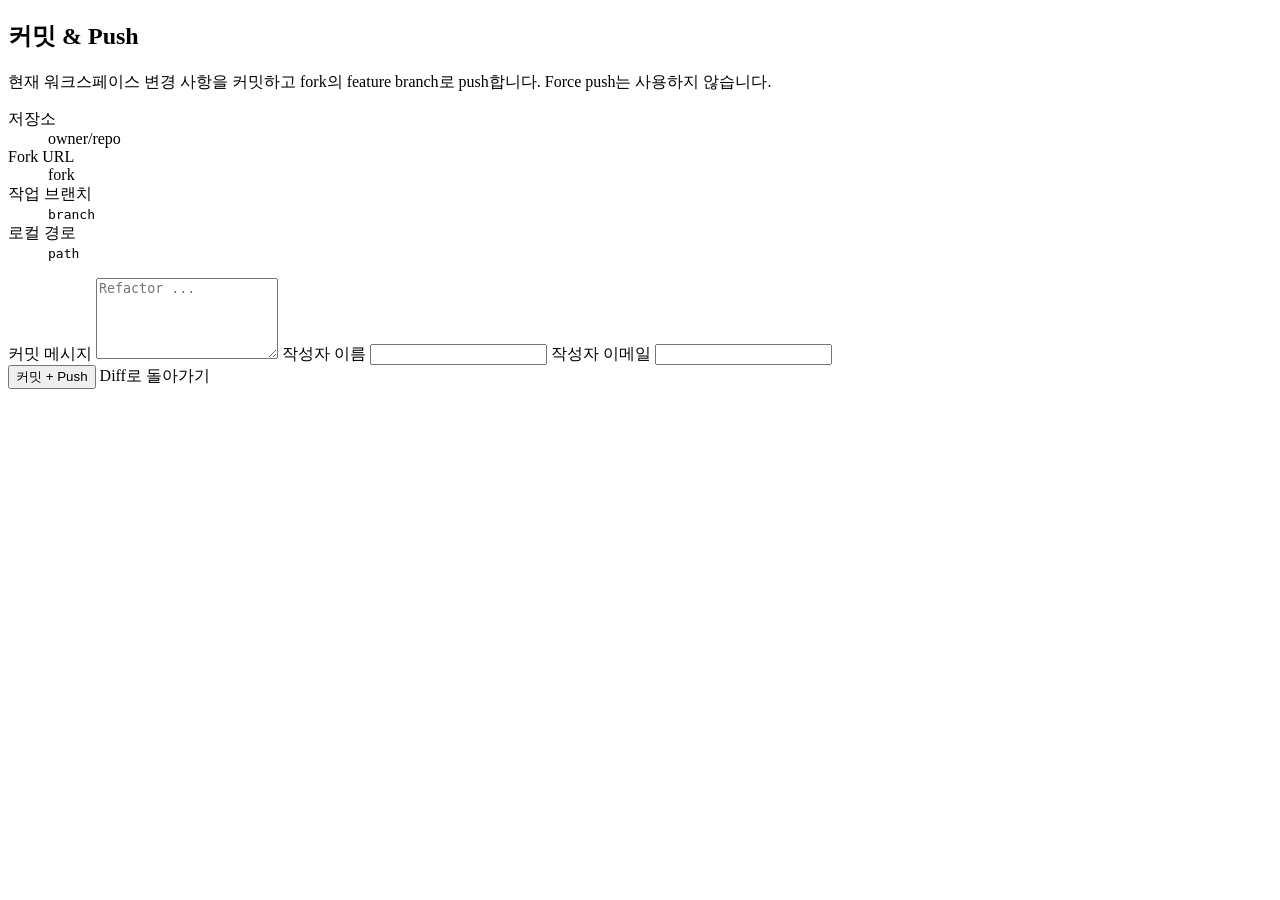
<file: src/main/resources/templates/commit.html>
<!DOCTYPE html>
<html xmlns:th="http://www.thymeleaf.org">
<head th:replace="~{fragments/layout :: head('커밋 & Push · ' + ${workspace.repoOwner + '/' + workspace.repoName})}"></head>
<body>
<header th:replace="~{fragments/layout :: header}"></header>

<main class="container">

    <section class="alert alert-error" th:if="${errorMessage}" th:text="${errorMessage}"></section>
    <section class="alert alert-info" th:if="${infoMessage}" th:text="${infoMessage}"></section>

    <section class="card">
        <h1 class="card-title">커밋 &amp; Push</h1>
        <p class="card-desc">
            현재 워크스페이스 변경 사항을 커밋하고 fork의 feature branch로 push합니다. Force push는 사용하지 않습니다.
        </p>

        <dl class="info-list">
            <dt>저장소</dt><dd th:text="${workspace.repoOwner + '/' + workspace.repoName}">owner/repo</dd>
            <dt>Fork URL</dt><dd th:text="${workspace.forkUrl}">fork</dd>
            <dt>작업 브랜치</dt><dd><code th:text="${workspace.branchName}">branch</code></dd>
            <dt>로컬 경로</dt><dd><code th:text="${workspace.workspacePath}">path</code></dd>
        </dl>

        <form th:action="@{/web/workspaces/{repoOwner}/{repoName}/commit-push(repoOwner=${workspace.repoOwner}, repoName=${workspace.repoName})}"
              method="post"
              class="stack-form">
            <label for="message">커밋 메시지</label>
            <textarea id="message"
                      name="message"
                      rows="5"
                      maxlength="4096"
                      required
                      placeholder="Refactor ..."
                      th:text="${submittedMessage != null ? submittedMessage : defaultCommitMessage}"></textarea>

            <label for="authorName">작성자 이름</label>
            <input id="authorName" name="authorName" type="text" maxlength="255" required th:value="${authorName}">

            <label for="authorEmail">작성자 이메일</label>
            <input id="authorEmail" name="authorEmail" type="email" maxlength="255" required th:value="${authorEmail}">

            <div class="action-row">
                <button type="submit" class="btn btn-primary btn-lg">커밋 + Push</button>
                <a class="btn btn-secondary"
                   th:href="@{/web/workspaces/{repoOwner}/{repoName}/diff(repoOwner=${workspace.repoOwner}, repoName=${workspace.repoName})}">Diff로 돌아가기</a>
                <div th:replace="~{fragments/workspace-actions :: restart(${workspace.repoOwner}, ${workspace.repoName})}"></div>
            </div>
        </form>
    </section>

</main>

<footer th:replace="~{fragments/layout :: footer}"></footer>
</body>
</html>
</file>
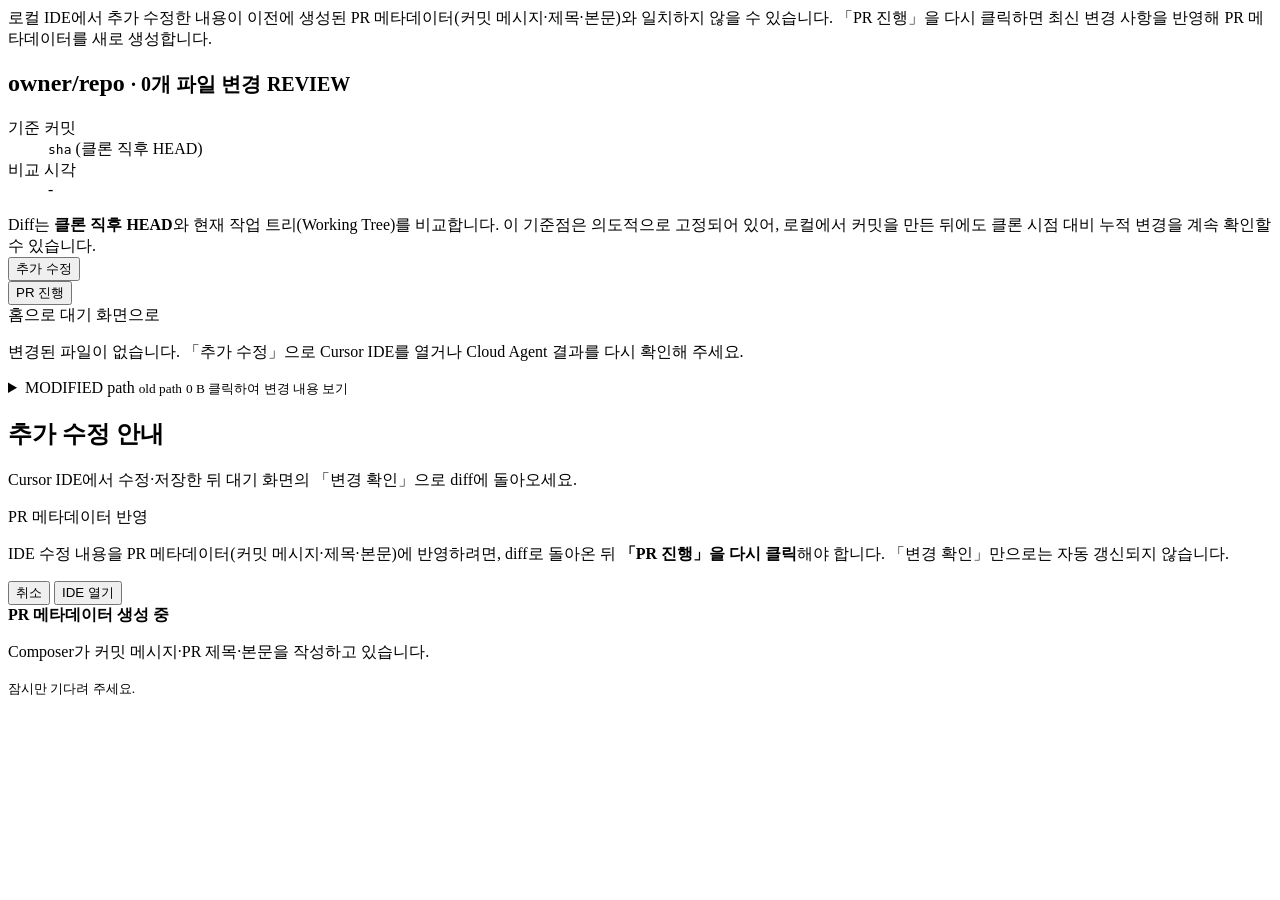
<file: src/main/resources/templates/diff.html>
<!DOCTYPE html>
<html xmlns:th="http://www.thymeleaf.org">
<head th:replace="~{fragments/layout :: head('Diff 확인 · ' + ${diff.repoOwner + '/' + diff.repoName})}"></head>
<body>
<header th:replace="~{fragments/layout :: header}"></header>

<main class="container container-wide">

    <section class="alert alert-error" th:if="${errorMessage}" th:text="${errorMessage}"></section>
    <section class="alert alert-info" th:if="${infoMessage}" th:text="${infoMessage}"></section>
    <section class="alert alert-warn" th:if="${llmMetadataStale and !reviewMode}">
        로컬 IDE에서 추가 수정한 내용이 이전에 생성된 PR 메타데이터(커밋 메시지·제목·본문)와 일치하지 않을 수 있습니다.
        「PR 진행」을 다시 클릭하면 최신 변경 사항을 반영해 PR 메타데이터를 새로 생성합니다.
    </section>

    <section class="card">
        <h1 class="card-title">
            <span th:text="${diff.repoOwner + '/' + diff.repoName}">owner/repo</span>
            <small class="muted" th:text="'· ' + ${diff.totalChangedFiles} + '개 파일 변경'">· 0개 파일 변경</small>
            <small class="badge" th:if="${workspace != null}" th:text="${workspace.mode}">REVIEW</small>
        </h1>
        <dl class="info-list info-list-inline">
            <dt>기준 커밋</dt><dd><code th:text="${diff.headCommitSha}">sha</code> <span class="muted">(클론 직후 HEAD)</span></dd>
            <dt>비교 시각</dt><dd th:text="${#temporals.format(diff.comparedAt, 'yyyy-MM-dd HH:mm:ss')}">-</dd>
        </dl>
        <section class="alert alert-info">
            Diff는 <strong>클론 직후 HEAD</strong>와 현재 작업 트리(Working Tree)를 비교합니다.
            이 기준점은 의도적으로 고정되어 있어, 로컬에서 커밋을 만든 뒤에도 클론 시점 대비 누적 변경을 계속 확인할 수 있습니다.
        </section>
        <div class="action-row">
            <form id="launch-ide-form"
                  th:action="@{/web/workspaces/{repoOwner}/{repoName}/launch-ide(repoOwner=${diff.repoOwner}, repoName=${diff.repoName})}"
                  method="post"
                  class="inline-form">
                <button type="submit" class="btn btn-primary" id="launch-ide-btn">추가 수정</button>
            </form>

            <form th:if="${!reviewMode}"
                  id="pr-prepare-form"
                  th:action="@{/web/workspaces/{repoOwner}/{repoName}/pr/prepare(repoOwner=${diff.repoOwner}, repoName=${diff.repoName})}"
                  method="post"
                  class="inline-form">
                <button type="submit" class="btn btn-primary" id="pr-prepare-btn">PR 진행</button>
            </form>

            <a th:if="${reviewMode}" class="btn btn-secondary" th:href="@{/web}">홈으로</a>

            <a class="btn btn-secondary"
               th:href="@{/web/workspaces/{repoOwner}/{repoName}/wait(repoOwner=${diff.repoOwner}, repoName=${diff.repoName})}">대기 화면으로</a>
            <div th:replace="~{fragments/workspace-actions :: restart(${workspace != null ? workspace.repoOwner : diff.repoOwner}, ${workspace != null ? workspace.repoName : diff.repoName})}"></div>
        </div>
    </section>

    <section class="card" th:if="${diff.totalChangedFiles == 0}">
        <p class="card-desc">변경된 파일이 없습니다. 「추가 수정」으로 Cursor IDE를 열거나 Cloud Agent 결과를 다시 확인해 주세요.</p>
    </section>

    <details class="card file-card" th:each="file : ${diff.files}">
        <summary class="file-summary">
            <span class="badge"
                  th:classappend="|badge-${#strings.toLowerCase(file.changeType)}|"
                  th:text="${file.changeType}">MODIFIED</span>
            <span class="file-path" th:text="${file.path}">path</span>
            <small class="muted"
                   th:if="${file.oldPath}"
                   th:text="' (이전 경로: ' + ${file.oldPath} + ')'">old path</small>
            <small class="muted">
                <span th:text="${file.originalSize} + ' B → ' + ${file.newSize} + ' B'">0 B</span>
            </small>
            <small class="toggle-hint">클릭하여 변경 내용 보기</small>
        </summary>

        <div class="file-body">
            <section class="alert alert-info" th:if="${file.metadataOnly}">
                파일 내용은 동일하고 권한·메타데이터만 변경되었습니다.
            </section>
            <section class="alert alert-warn" th:if="${file.binary}">
                바이너리 파일이므로 내용 비교를 표시하지 않습니다.
            </section>
            <section class="alert alert-warn" th:if="${file.truncated and not file.binary}">
                파일 크기 제한을 초과하여 일부 내용이 잘렸습니다.
            </section>

            <div class="diff-scroll" th:if="${not file.binary and not #lists.isEmpty(file.rows)}">
            <p class="card-desc diff-changed-only-hint">변경된 줄만 표시합니다.</p>
            <table class="diff-table">
                <colgroup>
                    <col class="col-num">
                    <col class="col-text">
                    <col class="col-num">
                    <col class="col-text">
                </colgroup>
                <thead>
                    <tr>
                        <th colspan="2">원본 (HEAD)</th>
                        <th colspan="2">현재 (Working Tree)</th>
                    </tr>
                </thead>
                <tbody>
                    <tr th:each="row : ${file.rows}"
                        th:class="'row-' + ${#strings.toLowerCase(row.tag)}">
                        <td class="num" th:text="${row.oldLineNumber}">1</td>
                        <!--/* text-cell은 white-space: pre-wrap이므로 태그 사이 공백·개행이 코드로 렌더된다. 한 줄로 유지할 것. */-->
                        <td class="text-cell"><span th:if="${row.oldText != null and !#strings.isEmpty(row.oldText)}" th:text="${row.oldText}">old line</span><span th:if="${row.oldText == null or #strings.isEmpty(row.oldText)}" class="diff-empty-line">&nbsp;</span></td>
                        <td class="num" th:text="${row.newLineNumber}">1</td>
                        <td class="text-cell"><span th:if="${row.newText != null and !#strings.isEmpty(row.newText)}" th:text="${row.newText}">new line</span><span th:if="${row.newText == null or #strings.isEmpty(row.newText)}" class="diff-empty-line">&nbsp;</span></td>
                    </tr>
                </tbody>
            </table>
            </div>

            <p class="card-desc"
               th:if="${not file.binary and not file.metadataOnly and #lists.isEmpty(file.rows) and not file.truncated}">
                표시할 줄이 없습니다. (빈 파일이거나 동일한 내용)
            </p>
        </div>
    </details>

</main>

<div th:if="${!reviewMode}"
     id="launch-ide-confirm-overlay"
     class="modal-overlay"
     role="alertdialog"
     aria-modal="true"
     aria-labelledby="launch-ide-confirm-title">
    <div class="modal-dialog">
        <h2 id="launch-ide-confirm-title" class="modal-title">추가 수정 안내</h2>
        <p class="modal-desc">
            Cursor IDE에서 수정·저장한 뒤 대기 화면의 「변경 확인」으로 diff에 돌아오세요.
        </p>
        <section class="alert alert-warn notice-panel">
            <p class="notice-heading">PR 메타데이터 반영</p>
            <p>
                IDE 수정 내용을 PR 메타데이터(커밋 메시지·제목·본문)에 반영하려면,
                diff로 돌아온 뒤 <strong>「PR 진행」을 다시 클릭</strong>해야 합니다.
                「변경 확인」만으로는 자동 갱신되지 않습니다.
            </p>
        </section>
        <div class="modal-actions">
            <button type="button" class="btn btn-secondary" id="launch-ide-cancel-btn">취소</button>
            <button type="button" class="btn btn-primary" id="launch-ide-confirm-btn">IDE 열기</button>
        </div>
    </div>
</div>

<div th:if="${!reviewMode}"
     id="pr-prepare-overlay"
     class="modal-overlay pr-prepare-overlay"
     role="alertdialog"
     aria-modal="true"
     aria-labelledby="pr-prepare-title"
     aria-busy="true">
    <div class="modal-dialog pr-prepare-dialog">
        <div class="pr-prepare-loading">
            <span class="agent-live-spinner" aria-hidden="true"></span>
            <div class="pr-prepare-loading-text">
                <strong id="pr-prepare-title">PR 메타데이터 생성 중</strong>
                <p class="agent-live-message">Composer가 커밋 메시지·PR 제목·본문을 작성하고 있습니다.</p>
                <small>잠시만 기다려 주세요.</small>
            </div>
        </div>
    </div>
</div>

<script th:if="${!reviewMode}">
    (function () {
        const launchIdeForm = document.getElementById('launch-ide-form');
        const launchIdeOverlay = document.getElementById('launch-ide-confirm-overlay');
        const launchIdeConfirmBtn = document.getElementById('launch-ide-confirm-btn');
        const launchIdeCancelBtn = document.getElementById('launch-ide-cancel-btn');
        let launchIdeConfirmed = false;

        function closeLaunchIdeModal() {
            if (launchIdeOverlay) {
                launchIdeOverlay.classList.remove('is-open');
            }
        }

        if (launchIdeForm && launchIdeOverlay) {
            launchIdeForm.addEventListener('submit', function (event) {
                if (launchIdeConfirmed) {
                    return;
                }
                event.preventDefault();
                launchIdeOverlay.classList.add('is-open');
            });
        }
        if (launchIdeConfirmBtn && launchIdeForm) {
            launchIdeConfirmBtn.addEventListener('click', function () {
                launchIdeConfirmed = true;
                closeLaunchIdeModal();
                launchIdeForm.requestSubmit();
            });
        }
        if (launchIdeCancelBtn) {
            launchIdeCancelBtn.addEventListener('click', closeLaunchIdeModal);
        }
        if (launchIdeOverlay) {
            launchIdeOverlay.addEventListener('click', function (event) {
                if (event.target === launchIdeOverlay) {
                    closeLaunchIdeModal();
                }
            });
        }

        const form = document.getElementById('pr-prepare-form');
        const overlay = document.getElementById('pr-prepare-overlay');
        const submitBtn = document.getElementById('pr-prepare-btn');
        if (!form || !overlay) {
            return;
        }
        form.addEventListener('submit', function () {
            overlay.classList.add('is-open');
            document.body.classList.add('pr-prepare-busy');
            if (submitBtn) {
                submitBtn.disabled = true;
                submitBtn.textContent = '생성 중…';
            }
            form.querySelectorAll('button[type="submit"]').forEach(function (button) {
                button.disabled = true;
            });
        });
    })();
</script>

<footer th:replace="~{fragments/layout :: footer}"></footer>
</body>
</html>
</file>
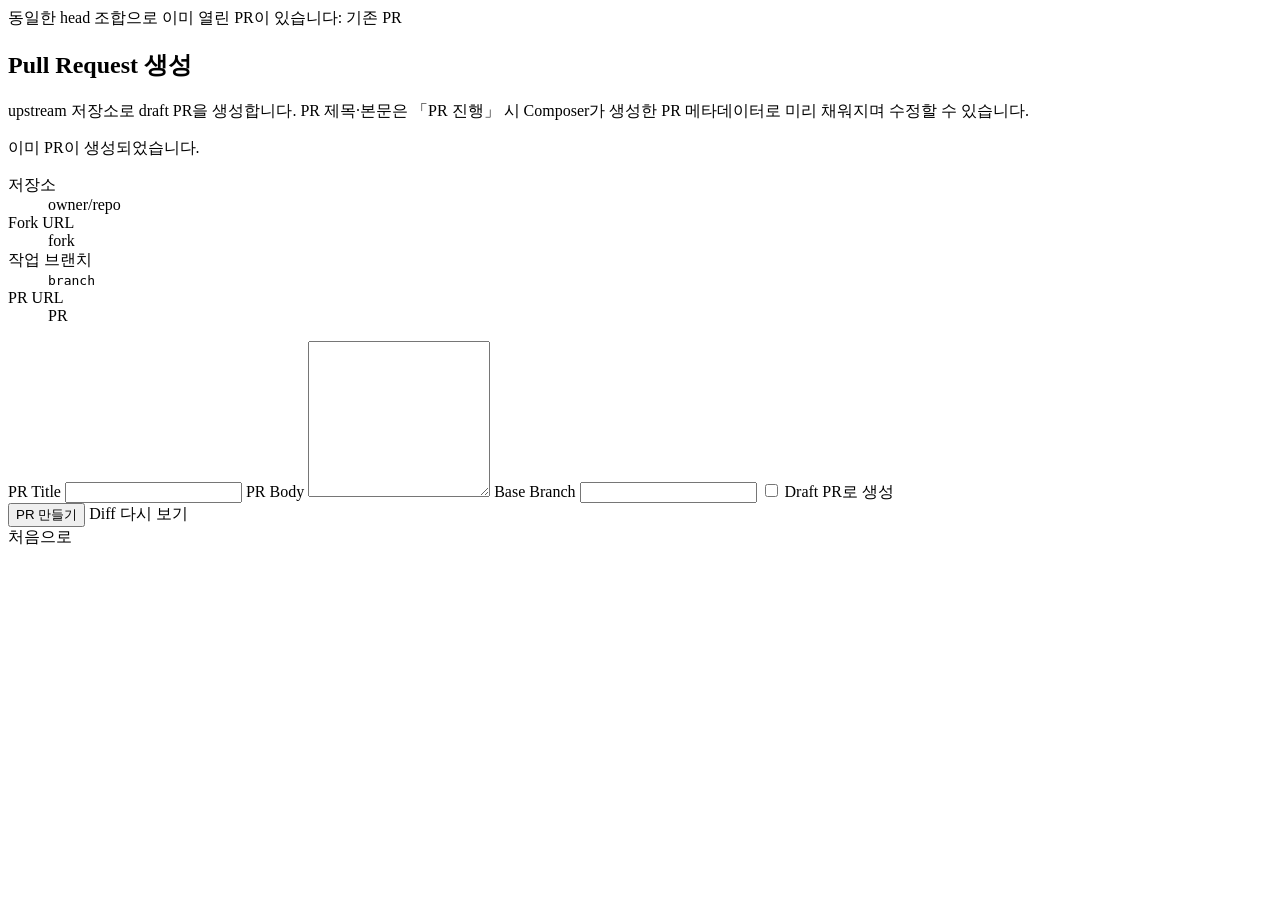
<file: src/main/resources/templates/pr.html>
<!DOCTYPE html>
<html xmlns:th="http://www.thymeleaf.org">
<head th:replace="~{fragments/layout :: head('PR 준비 · ' + ${workspace.repoOwner + '/' + workspace.repoName})}"></head>
<body>
<header th:replace="~{fragments/layout :: header}"></header>

<main class="container">

    <section class="alert alert-info" th:if="${infoMessage}" th:text="${infoMessage}"></section>
    <section class="alert alert-error" th:if="${errorMessage}" th:text="${errorMessage}"></section>
    <section class="alert alert-warn" th:if="${existingPrUrl}">
        동일한 head 조합으로 이미 열린 PR이 있습니다:
        <a th:href="${existingPrUrl}" th:text="${existingPrUrl}" target="_blank" rel="noopener">기존 PR</a>
    </section>

    <section class="card">
        <h1 class="card-title">Pull Request 생성</h1>
        <p class="card-desc" th:if="${workspace.prUrl == null}">
            upstream 저장소로 draft PR을 생성합니다. PR 제목·본문은 「PR 진행」 시 Composer가 생성한 PR 메타데이터로 미리 채워지며 수정할 수 있습니다.
        </p>
        <p class="card-desc" th:if="${workspace.prUrl != null}">
            이미 PR이 생성되었습니다.
        </p>
        <dl class="info-list">
            <dt>저장소</dt><dd th:text="${workspace.repoOwner + '/' + workspace.repoName}">owner/repo</dd>
            <dt>Fork URL</dt><dd th:text="${workspace.forkUrl}">fork</dd>
            <dt>작업 브랜치</dt><dd><code th:text="${workspace.branchName}">branch</code></dd>
            <dt th:if="${workspace.prUrl != null}">PR URL</dt>
            <dd th:if="${workspace.prUrl != null}">
                <a th:href="${workspace.prUrl}" th:text="${workspace.prUrl}" target="_blank" rel="noopener">PR</a>
            </dd>
        </dl>

        <form th:if="${workspace.prUrl == null}"
              th:action="@{/web/workspaces/{repoOwner}/{repoName}/create-pr(repoOwner=${workspace.repoOwner}, repoName=${workspace.repoName})}"
              method="post"
              class="stack-form">
            <label for="title">PR Title</label>
            <input id="title"
                   name="title"
                   type="text"
                   maxlength="256"
                   required
                   th:value="${submittedTitle != null ? submittedTitle : prDraft.title}">

            <label for="body">PR Body</label>
            <textarea id="body"
                      name="body"
                      rows="10"
                      maxlength="65535"
                      required
                      th:text="${submittedBody != null ? submittedBody : prDraft.body}"></textarea>

            <label for="base">Base Branch</label>
            <input id="base"
                   name="base"
                   type="text"
                   th:value="${submittedBase != null ? submittedBase : prDraft.base}">

            <label class="mode-option">
                <input type="checkbox"
                       name="draft"
                       value="true"
                       th:checked="${submittedDraft != null ? submittedDraft : prDraft.draft}">
                Draft PR로 생성
            </label>

            <div class="action-row">
                <button type="submit" class="btn btn-primary btn-lg">PR 만들기</button>
                <a class="btn btn-secondary"
                   th:href="@{/web/workspaces/{repoOwner}/{repoName}/diff(repoOwner=${workspace.repoOwner}, repoName=${workspace.repoName})}">Diff 다시 보기</a>
            </div>
        </form>

        <div class="action-row">
            <a class="btn btn-secondary" th:href="@{/web}">처음으로</a>
            <div th:replace="~{fragments/workspace-actions :: restart(${workspace.repoOwner}, ${workspace.repoName})}"></div>
        </div>
    </section>

</main>

<footer th:replace="~{fragments/layout :: footer}"></footer>
</body>
</html>
</file>
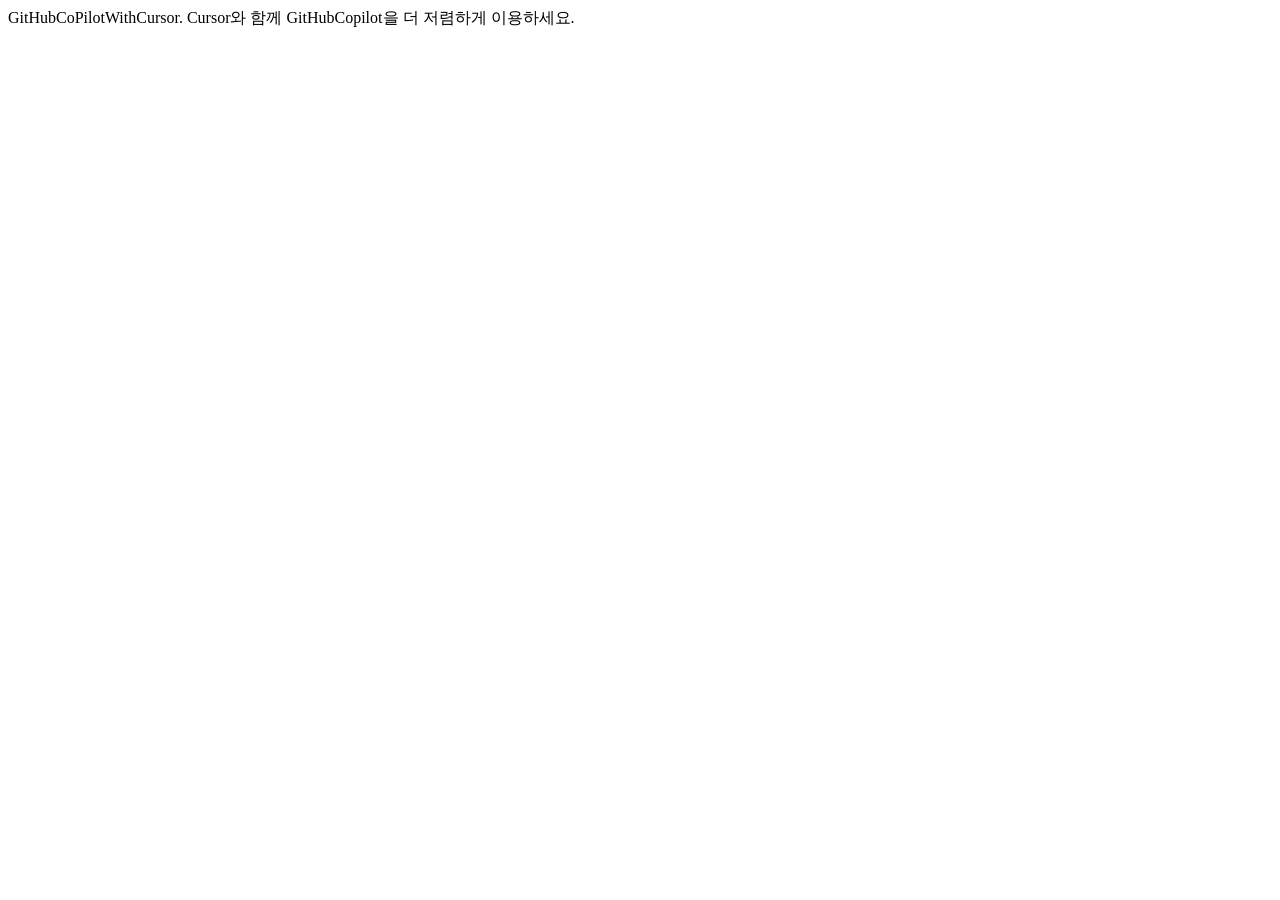
<file: src/main/resources/templates/fragments/layout.html>
<!DOCTYPE html>
<html xmlns:th="http://www.thymeleaf.org">

<head th:fragment="head(title)">
    <meta charset="UTF-8">
    <meta name="viewport" content="width=device-width, initial-scale=1.0">
    <title th:text="${title}">GitHubCoPilotWithCursor</title>
    <link rel="stylesheet" th:href="@{/css/main.css}">
</head>

<header th:fragment="header" class="page-header">
    <a th:href="@{/web}" class="brand">GitHubCoPilotWithCursor.</a>
    <span class="brand-sub">Cursor와 함께 GitHubCopilot을 더 저렴하게 이용하세요.</span>
</header>

<th:block th:fragment="footer"></th:block>

</html>
</file>
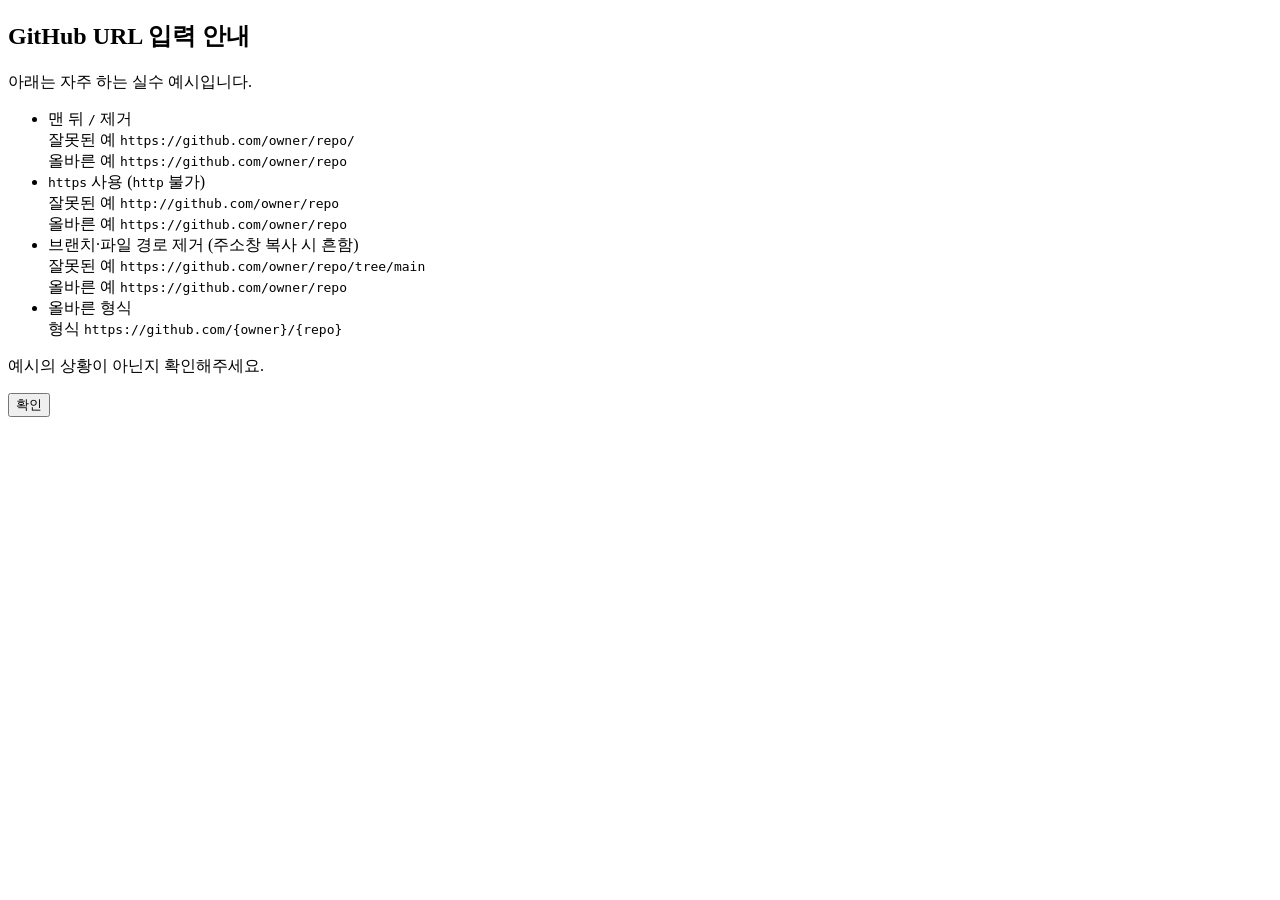
<file: src/main/resources/templates/fragments/repo-url-hint-modal.html>
<!DOCTYPE html>
<html xmlns:th="http://www.thymeleaf.org">
<body>
<div th:fragment="modal" id="repo-url-hint-modal" class="modal-overlay" role="dialog" aria-modal="true" aria-labelledby="repo-url-hint-title">
    <div class="modal-dialog">
        <h2 id="repo-url-hint-title" class="modal-title">GitHub URL 입력 안내</h2>
        <p class="modal-desc">아래는 자주 하는 실수 예시입니다.</p>
        <ul class="repo-url-hint-list">
            <li class="hint-item">
                <div class="hint-item-title">맨 뒤 <code>/</code> 제거</div>
                <div class="hint-example hint-bad">
                    <span class="hint-label">잘못된 예</span>
                    <code>https://github.com/owner/repo/</code>
                </div>
                <div class="hint-example hint-good">
                    <span class="hint-label">올바른 예</span>
                    <code>https://github.com/owner/repo</code>
                </div>
            </li>
            <li class="hint-item">
                <div class="hint-item-title"><code>https</code> 사용 (<code>http</code> 불가)</div>
                <div class="hint-example hint-bad">
                    <span class="hint-label">잘못된 예</span>
                    <code>http://github.com/owner/repo</code>
                </div>
                <div class="hint-example hint-good">
                    <span class="hint-label">올바른 예</span>
                    <code>https://github.com/owner/repo</code>
                </div>
            </li>
            <li class="hint-item">
                <div class="hint-item-title">브랜치·파일 경로 제거 (주소창 복사 시 흔함)</div>
                <div class="hint-example hint-bad">
                    <span class="hint-label">잘못된 예</span>
                    <code>https://github.com/owner/repo/tree/main</code>
                </div>
                <div class="hint-example hint-good">
                    <span class="hint-label">올바른 예</span>
                    <code>https://github.com/owner/repo</code>
                </div>
            </li>
            <li class="hint-item">
                <div class="hint-item-title">올바른 형식</div>
                <div class="hint-example hint-good hint-example-single">
                    <span class="hint-label">형식</span>
                    <code>https://github.com/{owner}/{repo}</code>
                </div>
            </li>
        </ul>
        <p class="modal-footnote">예시의 상황이 아닌지 확인해주세요.</p>
        <div class="modal-actions">
            <button type="button" class="btn btn-primary" id="repo-url-hint-close">확인</button>
        </div>
    </div>
</div>
<script th:fragment="script">
    document.addEventListener('DOMContentLoaded', function () {
        var modal = document.getElementById('repo-url-hint-modal');
        if (!modal) {
            return;
        }
        modal.classList.add('is-open');
        var closeButton = document.getElementById('repo-url-hint-close');
        function closeModal() {
            modal.classList.remove('is-open');
        }
        if (closeButton) {
            closeButton.addEventListener('click', closeModal);
        }
        modal.addEventListener('click', function (event) {
            if (event.target === modal) {
                closeModal();
            }
        });
    });
</script>
</body>
</html>
</file>
